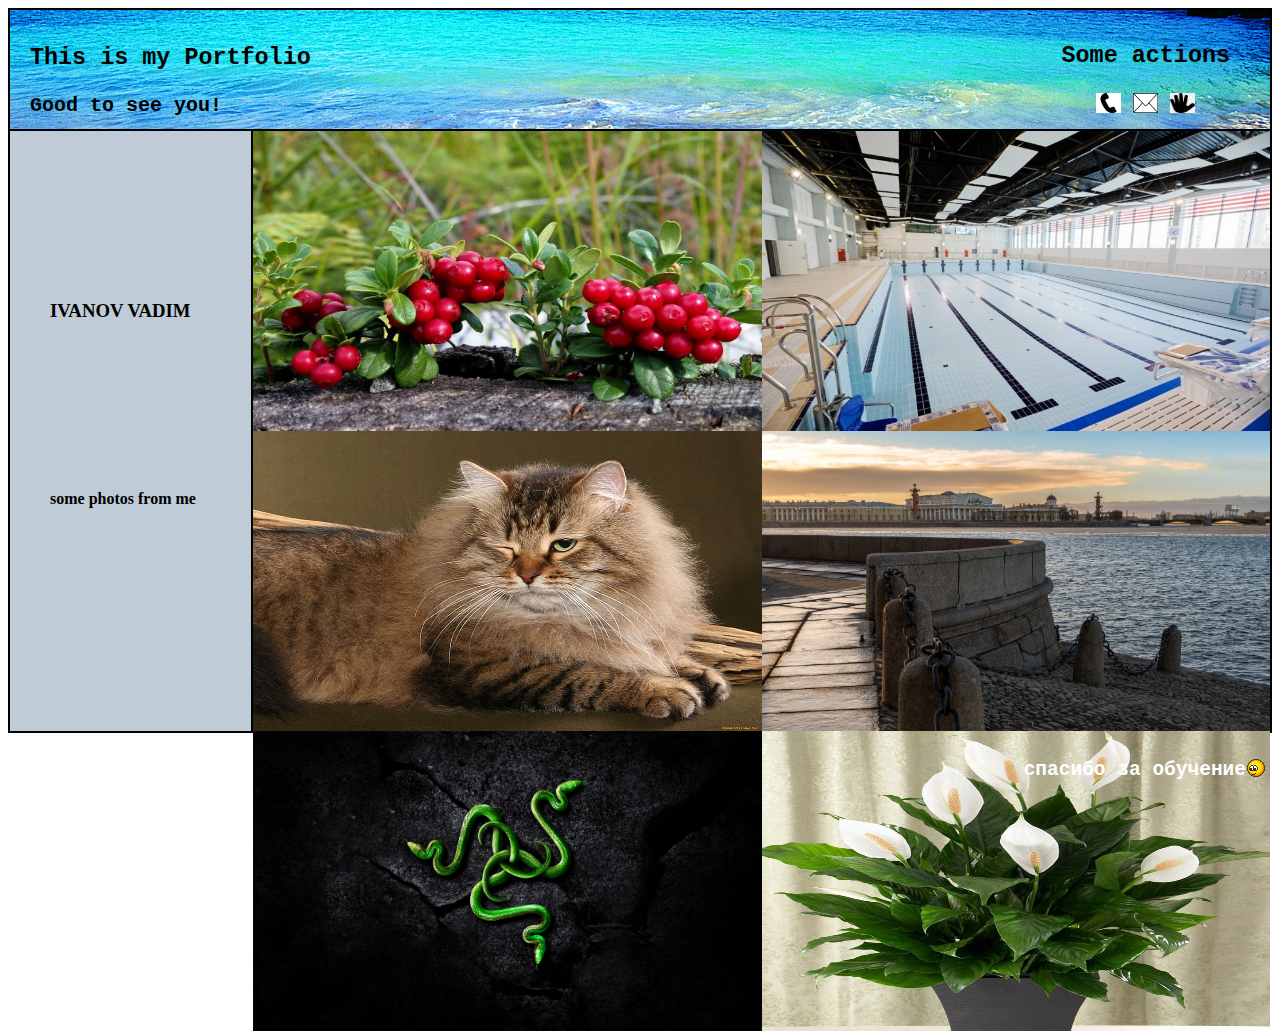
<file: index.html>
<!DOCTYPE html>
<html lang="en">
  <head>
    <meta charset="UTF-8" />
    <link rel="stylesheet" href="./css/index.css" />
    <meta http-equiv="X-UA-Compatible" content="IE=edge" />
    <meta name="viewport" content="width=device-width, initial-scale=1.0" />
    <title>Portfolio</title>
  </head>
  <body>
    <main id="main">
      <div class="wrapper">
        <div class="my-site">
          <div class="my-site-header">
            <div class="my-greetings">
              <h3 class="name-of-my-site">This is my Portfolio</h3>
              <span class="some-greetings-from-me"
                ><strong>Good to see you!</strong></span
              >
            </div>
            <div class="my-contacts">
              <h3 class="do-smth">Some actions</h3>
              <span>
                <a href="./links/call.html"
                  ><img src="./img/call.jpg" width="25" height="20" alt=""
                /></a>
                <a href="./links/write.html"
                  ><img src="./img/write.jpg" width="25" height="20" alt=""
                /></a>
                <a href="./links/highfive.html" target="_blank"
                  ><img src="./img/братюня1.png" width="25" height="20" alt=""
                /></a>
              </span>
            </div>
          </div>
        </div>
        <div class="my-site-body">
          <div class="info-about-me">
            <article class="text"><h3>IVANOV VADIM</h3></article>
            <p class="text"><strong>some photos from me</strong></p>
          </div>
          <div class="pics-about-me">
            <img class="foto" src="./img/брусника1.jpg" alt="" />
            <img class="foto" src="./img/бассейн.jpg" alt="" />
            <img class="foto" src="./img/кот.jpg" alt="" />
            <img class="foto" src="./img/набережная.jpg" alt="" />
            <img class="foto" src="./img/разер.jpeg" alt="" />
            <img class="foto" src="./img/спацифилум.jpg" alt="" />
          </div>
        </div>
        <div class="my-site-footer">
          <div class="last-text"><h2>спасибо за обучение</h2></div>
          <div><img src="./img/гиф/good.gif" alt="" /></div>
        </div>
      </div>
    </main>
  </body>
</html>
</file>
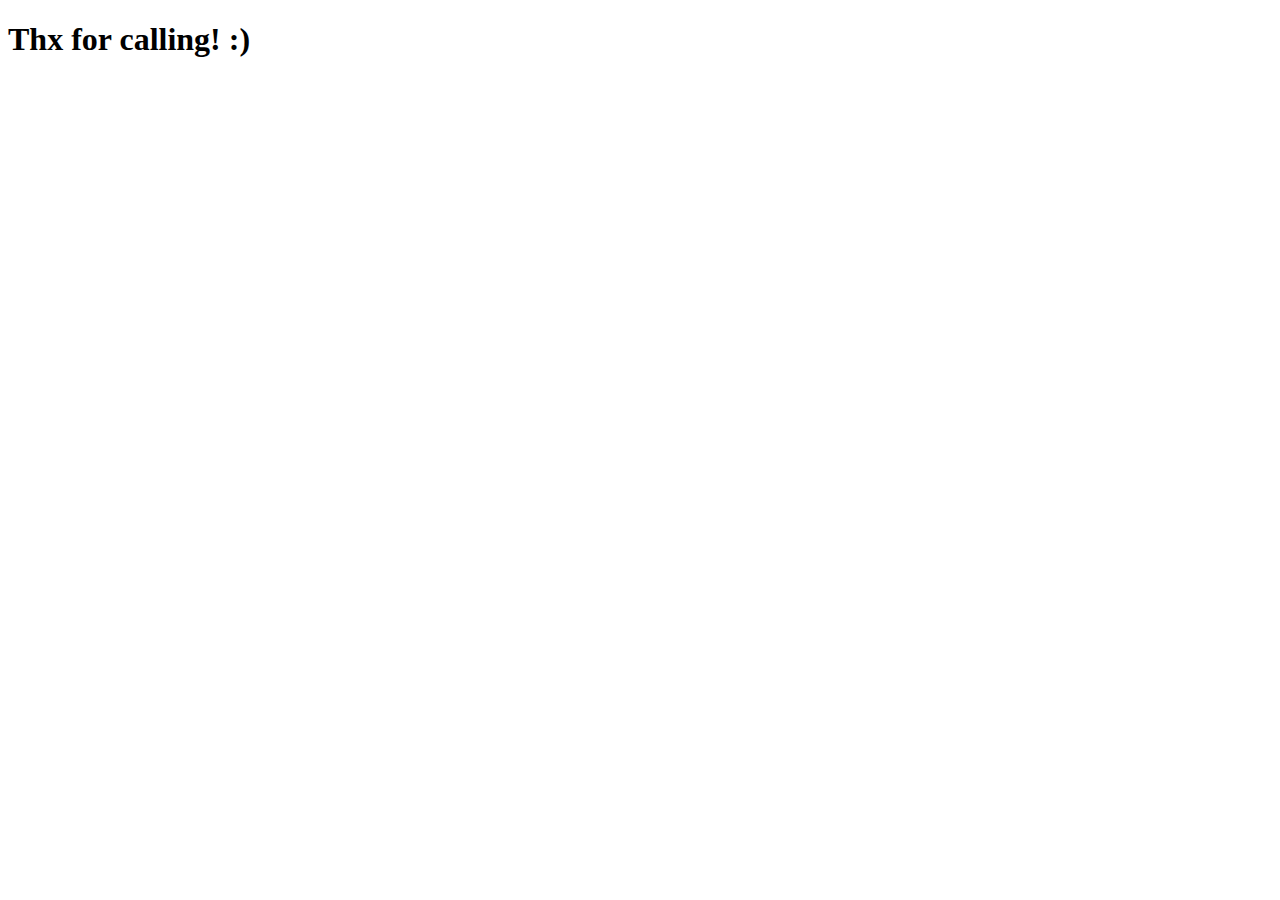
<file: links/call.html>
<!DOCTYPE html>
<html lang="en">
  <head>
    <meta charset="UTF-8" />
    <meta name="viewport" content="width=device-width, initial-scale=1.0" />
    <title>call</title>
  </head>
  <body>
    <h1>Thx for calling! :)</h1>
  </body>
</html>
</file>
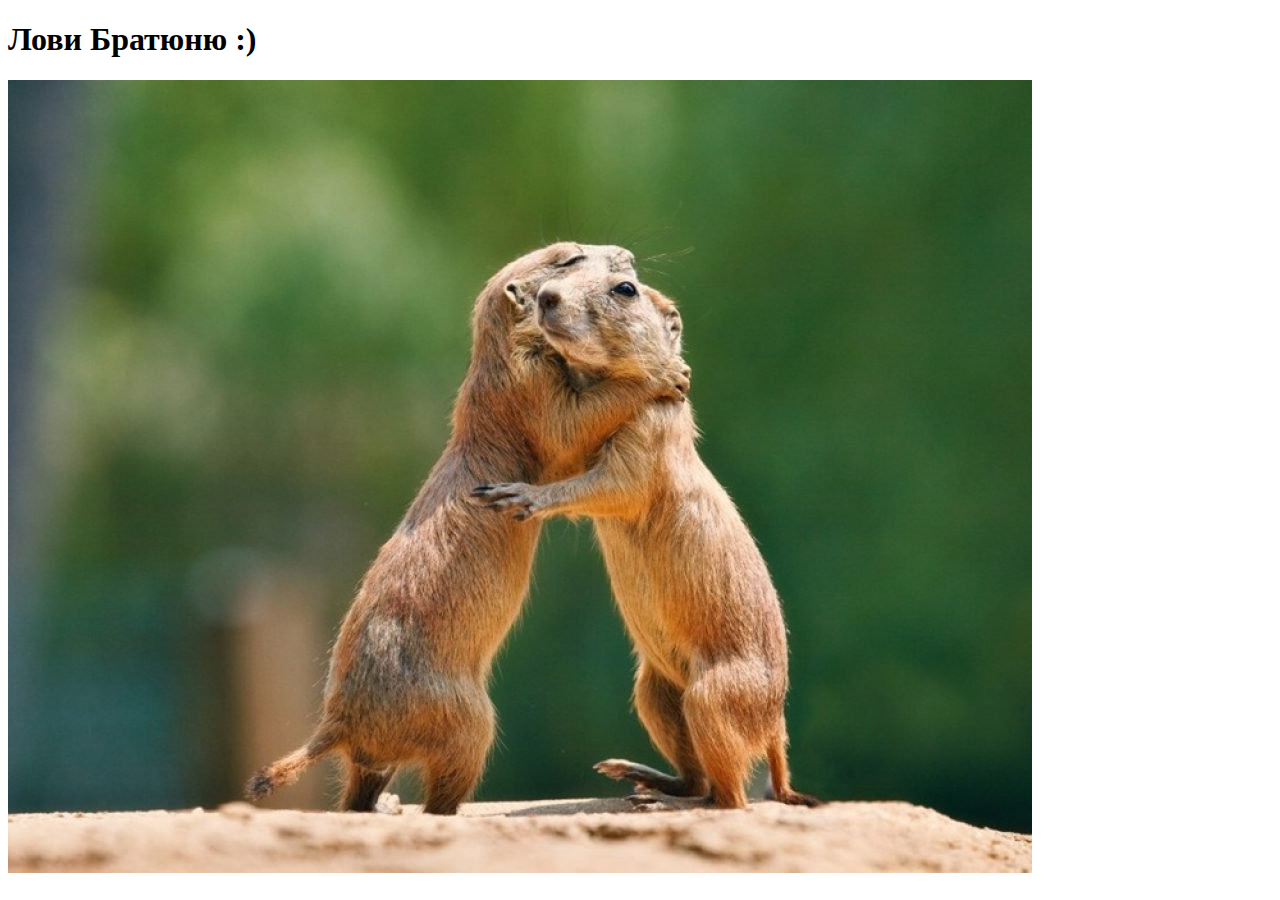
<file: links/highfive.html>
<!DOCTYPE html>
<html lang="en">
  <head>
    <meta charset="UTF-8" />
    <meta name="viewport" content="width=device-width, initial-scale=1.0" />
    <title>high five</title>
  </head>
  <body>
    <main>
      <h1>Лови Братюню :)</h1>
      <img src="/img/суслики.jpg" alt="" />
    </main>
  </body>
</html>
</file>
<file: css/index.css>
.wrapper {
  display: flex;
  flex-direction: column;
}

.my-site {
  width: 100%;
  margin-left: auto;
  margin-right: auto;
  background-image: url(../img/море.jpg);
  background-position: center;
  background-repeat: no-repeat;
  background-size: cover;
}
.my-site-header {
  padding: 10px 40px 10px 20px;
  display: flex;
  align-items: center;
  justify-content: space-between;
  border: 2px solid black;
}

.my-contacts {
  display: flex;
  flex-direction: column;
  align-items: center;
}

.my-greetings,
.my-contacts {
  font-family: monospace;
  font-size: 20px;
}

.my-site-body {
  border-bottom: 2px solid black;
  width: auto;
  height: 600px;
  display: flex;
  align-items: center;
  justify-content: space-between;
}
.info-about-me {
  border-right: 2px solid black;
  border-left: 2px solid black;
  height: inherit;
  width: 300px;
  background-color: rgb(191, 204, 215);
}
.text {
  padding-left: 40px;
  padding-top: 150px;
}
.pics-about-me {
  border-right: 2px solid black;
  display: flex;
  flex-wrap: wrap;
  width: 100%;
  height: 100%;
}
.foto {
  width: 400px;
  height: 300px;
  flex: 1;
}
.my-site-footer {
  margin-top: 10px;
  display: flex;
  justify-content: end;
  align-items: center;
}
.last-text {
  font-family: monospace;
  font-size: medium;
  color: white;
}
</file>
